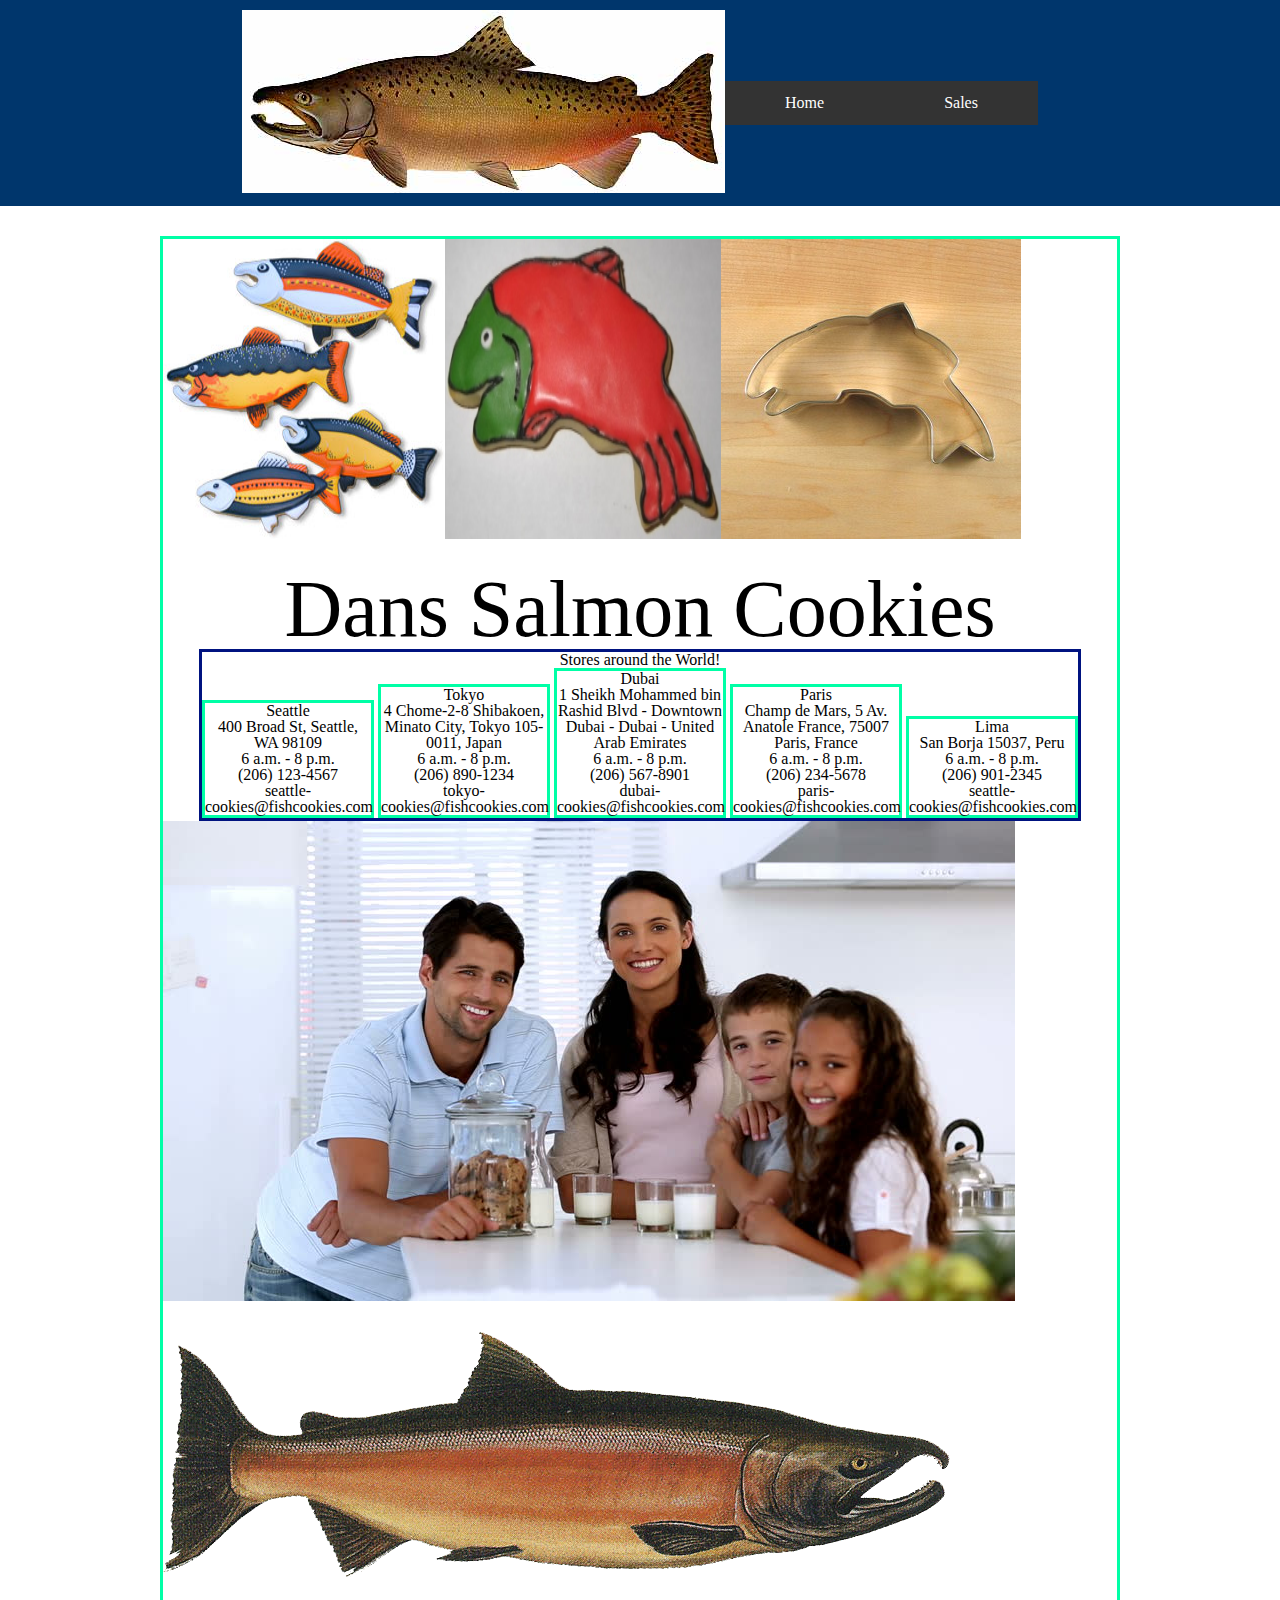
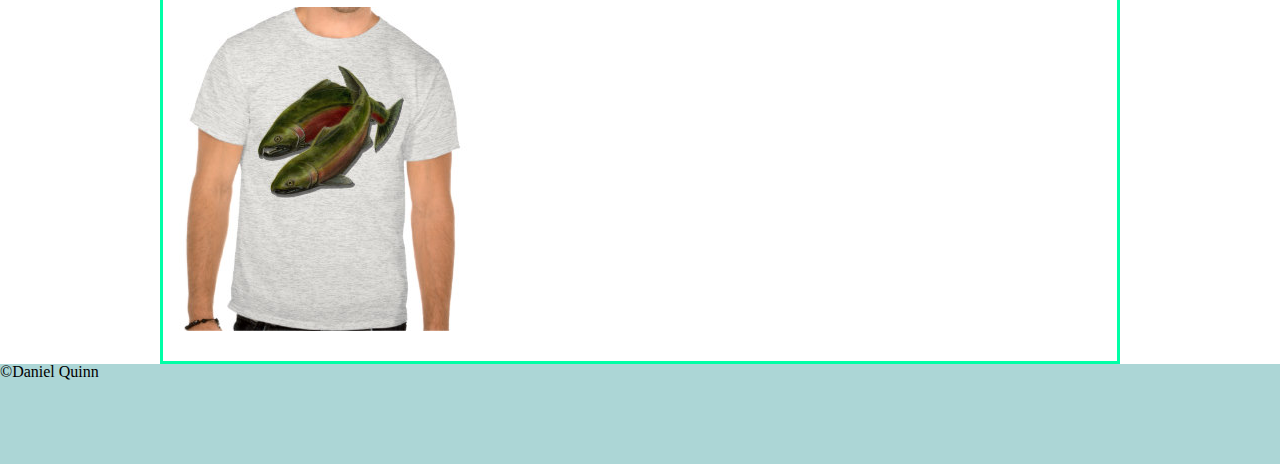
<file: index.html>
<!DOCTYPE html>
<html lang="en">

<head>
  <meta charset="UTF-8">
  <meta http-equiv="X-UA-Compatible" content="IE=edge">
  <meta name="viewport" content="width=device-width, initial-scale=1.0">
  <title>Cookie Store</title>
  <link rel="stylesheet" href="./CSS/reset.css">
  <link rel="stylesheet" href="./CSS/style.css">
</head>

<body>
  <header>
    <nav>
      <a href="index.html">
        <img src="img/chinook.jpg" alt="chinook">
      </a>
      <ul>
        <li><a href="index.html">Home</a></li>
        <li><a href="sales.html">Sales</a></li>
      </ul>
    </nav>
  </header>
  <main>
    <section>
      <img src="img/fish.jpg" alt="fish">
      <img src="img/frosted-cookie.jpg" alt="frosted-cookie">
      <img src="img/cutter.jpeg" alt="cutter">
      <h3>Dans Salmon Cookies</h3>
      <article>
        <h4>Stores around the World!</h4>
        <section>
          <h4>Seattle</h4>
          <p>400 Broad St, Seattle, WA 98109</p>
          <p>6 a.m. - 8 p.m.</p>
          <p>(206) 123-4567</p>
          <p>seattle-cookies@fishcookies.com</p>
        </section>
        <section>
          <h4>Tokyo</h4>
          <p>4 Chome-2-8 Shibakoen, Minato City, Tokyo 105-0011, Japan</p>
          <p>6 a.m. - 8 p.m.</p>
          <p>(206) 890-1234</p>
          <p>tokyo-cookies@fishcookies.com</p>
        </section>
        <section>
          <h4>Dubai</h4>
          <p>1 Sheikh Mohammed bin Rashid Blvd - Downtown Dubai - Dubai - United Arab Emirates</p>
          <p>6 a.m. - 8 p.m.</p>
          <p>(206) 567-8901</p>
          <p>dubai-cookies@fishcookies.com</p>
        </section>
        <section>
          <h4>Paris</h4>
          <p>Champ de Mars, 5 Av. Anatole France, 75007 Paris, France</p>
          <p>6 a.m. - 8 p.m.</p>
          <p>(206) 234-5678</p>
          <p>paris-cookies@fishcookies.com</p>
        </section>
        <section>
          <h4>Lima</h4>
          <p>San Borja 15037, Peru</p>
          <p>6 a.m. - 8 p.m.</p>
          <p>(206) 901-2345</p>
          <p>seattle-cookies@fishcookies.com</p>
        </section>
      </article>
      <img src="img/family.jpg" alt="family">
      <img src="img/salmon.png" alt="salmon">
      <img src="img/shirt.jpg" alt="shirt">

    </section>
  </main>
  <footer>
    <p>&copy;Daniel Quinn</p>
  </footer>
</body>

</html>
</file>
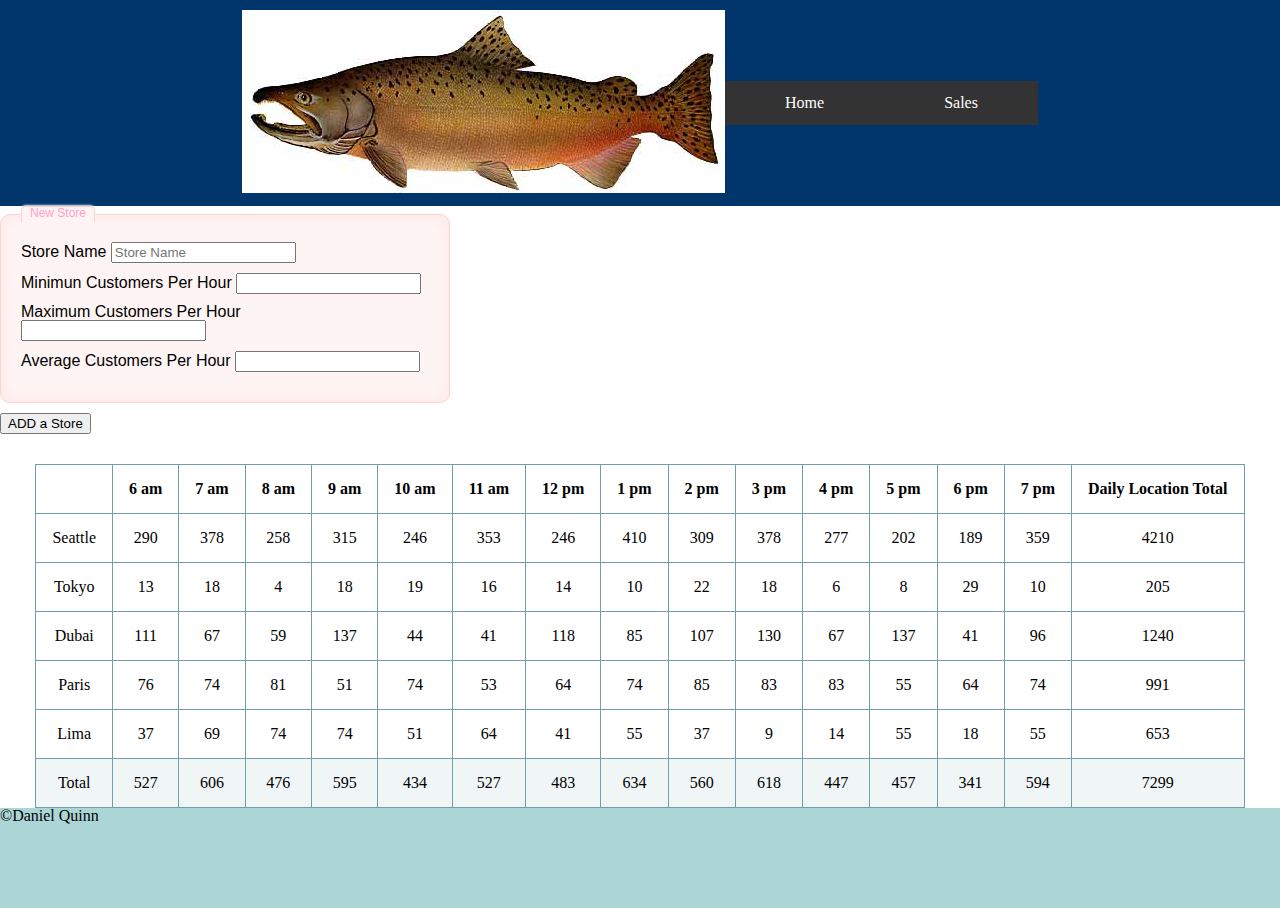
<file: sales.html>
<!DOCTYPE html>
<html lang="en">

<head>
  <meta charset="UTF-8">
  <meta http-equiv="X-UA-Compatible" content="IE=edge">
  <meta name="viewport" content="width=device-width, initial-scale=1.0">
  <title>Document</title>
  <link rel="stylesheet" href="./CSS/reset.css">
  <link rel="stylesheet" href="./CSS/style.css">
</head>

<body>
  <header>
    <nav>
      <a href="index.html">
        <img src="img/chinook.jpg" alt="chinook">
      </a>
      <ul>
        <li><a href="index.html">Home</a></li>
        <li><a href="sales.html">Sales</a></li>
      </ul>
    </nav>
  </header>
  <main>

    <form>
      <!-- all cookies need -->
      <fieldset class="formStyle">
        <legend>New Store</legend>
        <label>Store Name
          <input type="text" name="storeName" placeholder="Store Name" required>
        </label>
        <label> Minimun Customers Per Hour
          <input type="number" name="minPerHour" step=".1">
        </label>
        <label> Maximum Customers Per Hour
          <input type="number" name="maxPerHour" step=".1">
        </label>
        <label> Average Customers Per Hour
          <input type="number" name="avgPerHour" step=".1">
        </label>
      </fieldset>
      <button type="text" name="submit">ADD a Store</button>
    </form>
    <table id="Table">
      <!-- <thead>
        <tr>
          <th>6:00 a.m.</th> 
        </tr>
      </thead>
      <tr>
        <td>td</td>
        <td>td</td>
        <td>td</td>
      </tr>
      <tr>
        <td>td</td>
        <td>td</td>
        <td>td</td>
      </tr>
      <tbody></tbody>
      <foot></foot> -->
    </table>
  </main>
  <footer>
    <p>&copy;Daniel Quinn</p>
  </footer>
  <script src="js/app.js"></script>
</body>

</html>
</file>
<file: CSS/style.css>
*{
  box-sizing: border-box;
}
header {
  background-color: rgb(0, 54, 108);
}
nav {
  display: flex;
  justify-content: center;
  align-items: center;
  padding: 10px;
}
h3 {
  text-align: center;
  margin: auto;
  font-size: 5rem;
}
fieldset{
  max-width: 450px;
	font-family: "Lucida Sans Unicode", "Lucida Grande", sans-serif;
}
fieldset label{
	display:block;
	margin-bottom: 10px;
}
fieldset label > span{
	float: left;
	width: 100px;
	color: #F072A9;
	font-weight: bold;
	font-size: 13px;
	text-shadow: 1px 1px 1px #fff;
}
fieldset{
	border-radius: 10px;
	-webkit-border-radius: 10px;
	-moz-border-radius: 10px;
	margin: 0px 0px 10px 0px;
	border: 1px solid #FFD2D2;
	padding: 20px;
	background: #FFF4F4;
	box-shadow: inset 0px 0px 15px #FFE5E5;
	-moz-box-shadow: inset 0px 0px 15px #FFE5E5;
	-webkit-box-shadow: inset 0px 0px 15px #FFE5E5;
}
fieldset legend{
	color: #FFA0C9;
	border-top: 1px solid #FFD2D2;
	border-left: 1px solid #FFD2D2;
	border-right: 1px solid #FFD2D2;
	border-radius: 5px 5px 0px 0px;
	-webkit-border-radius: 5px 5px 0px 0px;
	-moz-border-radius: 5px 5px 0px 0px;
	background: #FFF4F4;
	padding: 0px 8px 3px 8px;
	box-shadow: -0px -1px 2px #F1F1F1;
	-moz-box-shadow:-0px -1px 2px #F1F1F1;
	-webkit-box-shadow:-0px -1px 2px #F1F1F1;
	font-weight: normal;
	font-size: 12px;
}

main {
  background-color:light gray;
}
body {
  background-color:light gray;
}

ul {
  list-style-type: none;
  margin: 0;
  padding: 0;
  overflow: hidden;
  background-color: #333;
}
li {
  float: left;
}
li a {
  display: block;
  color: white;
  text-align: center;
  padding: 14px 60px;
  text-decoration: none;
}
li a:hover {
  background-color: #111;
}
main > section {
  width: 960px;
  display: flex;
  flex-wrap: wrap;
  margin: auto;
  margin-top: 30px;
}
section {
  border: 3px solid rgb(0, 255, 166);
  display: inline-block;
  width: 172px;
}

main img {
  margin-bottom: 30px;
}
footer {
  background-color: rgba(0, 128, 128, 0.325);
  height: 100px;
}
article {
  border: 3px solid rgb(0, 19, 128);
  text-align: center;
  margin: auto;

}
article section {

}
table, td, th {
  border: 1px solid rgb(112, 159, 165);
}
table {
  margin: auto;
  text-align: center;
  margin-top: 30px;
}
td, th {
  padding: 1rem;
}
th {
  font-weight: bold;
}
tfoot {
  background-color: rgba(112, 159, 165, .1);
}
</file>
